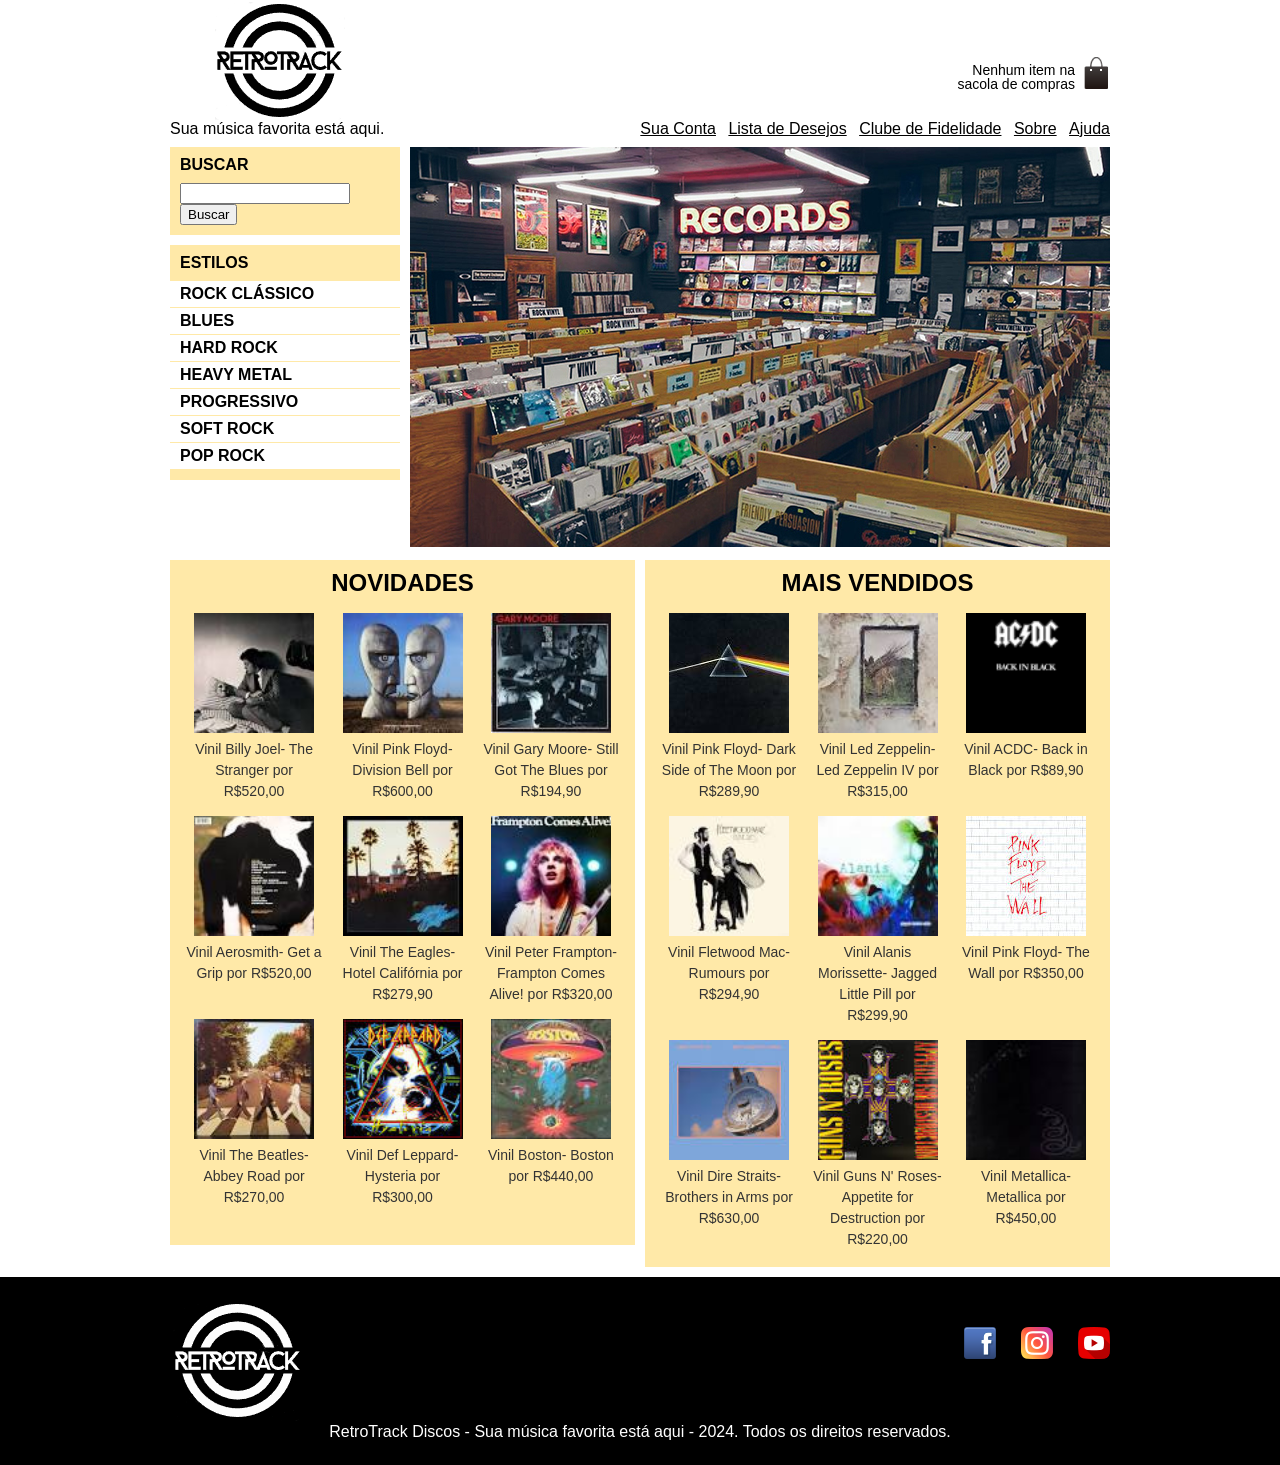
<file: retrotrackdiscos/index.html>
<!DOCTYPE html>
<html lang="pt-br">
<head>
    <meta charset="UTF-8">
    <meta name="viewport" content="width=device-width, initial-scale=1.0">
    <link rel="stylesheet" href="css/reset.css">
    <link rel="stylesheet" href="css/estilos.css">
    <title>RetroTrack Discos</title>
</head>
<body>
    <header class="container">
        <main class="logotipo">
            <img src="img/retrotracklogo.png" alt="Logo da RetroTrack Discos">
        </main>
        <ul class="jargao">
            <h2>Sua música favorita está aqui.</h2>
        </ul> 
        <p class="sacola">
            Nenhum item na sacola de compras
        </p>
        <nav class="menu-opcoes">
            <ul>
                <li><a href="#">Sua Conta</a></li>
                <li><a href="#">Lista de Desejos</a></li>
                <li><a href="#">Clube de Fidelidade</a></li>
                <li><a href="sobre.html">Sobre</a></li>
                <li><a href="#">Ajuda</a></li>
            </ul>
        </nav>
    </header>
<main class="container destaque">
    <section class="busca">
        <h2>Buscar</h2>

        <form>
            <input type ="search">
            <button>Buscar</button>
        </form>
    </section>

    <section class="menu-estilos">
        <h2>Estilos</h2>

        <nav>
            <ul>
                <li><a href="#">Rock Clássico</a></li>
                <li><a href="#">Blues</a></li>
                <li><a href="#">Hard Rock</a></li>
                <li><a href="#">Heavy Metal</a></li>
                <li><a href="#">Progressivo</a></li>
                <li><a href="#">Soft Rock</a></li>
                <li><a href="#">Pop Rock</a></li>
            </ul>
        </nav>
    </section>
    <section class="banner-destaque">
        <img src="img/loja-de-vinil.jpg" alt="Capa Loja de Discos">
    </section>
    <article class="container paineis">
        <section class="painel novidades">
        <h2>Novidades</h2>
        <nav>
            <ol>
                <li>
                    <a href="produto1.html">
                        <figure>
                            <img src="img/billystranger.jpg" alt="Vinil The Stranger" height="120px" width="120px">
                            </figcaption>Vinil Billy Joel- The Stranger por R$520,00</figcaption>
                        </figure>
                    </a>
                </li>
                <li>
                    <a href="produto2.html">
                        <figure>
                            <img src="img/pfdivision.jpg" alt="Vinil Division Bell" height="120px" width="120px">
                            <figcaption>Vinil Pink Floyd- Division Bell por R$600,00</figcaption>
                        </figure>
                    </a>
                </li>
                <li>
                    <a href="produto.html">
                        <figure>
                            <img src="img/garystill.jpg" alt="Vinil Still Got The Blues" height="120px" width="120px">
                            <figcaption>Vinil Gary Moore- Still Got The Blues por R$194,90</figcaption>
                        </figure>
                    </a>
                </li>
                <li>
                    <a href="produto.html">
                        <figure>
                            <img src="img/aeroget.jpg" alt="Vinil Get a Grip" height="120px" width="120px">
                            <figcaption>Vinil Aerosmith- Get a Grip por R$520,00</figcaption>    
                        </figure>
                    </a>
                </li>
                <li>
                    <a href="produto.html">
                        <figure>
                            <img src="img/eagleshotel.jpg" alt="Vinil Hotel Califórnia" height="120px" width="120px">
                            <figcaption>Vinil The Eagles- Hotel Califórnia por R$279,90</figcaption>
                        </figure>
                    </a>
                </li>
                <li>
                    <a href="produto.html">
                        <figure>
                            <img src="img/petercomes.jpg" alt="Vinil Frampton Comes Alive!" height="120px" width="120px">
                            <figcaption>Vinil Peter Frampton- Frampton Comes Alive! por R$320,00</figcaption>
                        </figure>
                    </a>
                </li>
                <li>
                    <a href="produto.html">
                        <figure>
                            <img src="img/beatlescome.jpg" alt="Vinil Abbey Road" height="120px" width="120px">
                            <figcaption>Vinil The Beatles- Abbey Road por R$270,00</figcaption>
                        </figure>
                    </a>
                </li>
                <li>
                    <a href="produto.html">
                        <figure>
                            <img src="img/defhist.jpg" alt="Vinil Hysteria" height="120px" width="120px">
                            <figcaption>Vinil Def Leppard- Hysteria por R$300,00</figcaption>
                        </figure>
                    </a>
                </li>
                <li>
                    <a href="produto.html">
                        <figure>
                            <img src="img/boston.jpg" alt="Vinil Boston" height="120px" width="120px">
                            <figcaption>Vinil Boston- Boston por R$440,00</figcaption>
                        </figure>
                    </a>
                </li>
            </ol>
        </nav>
        </section>
        <section class="painel mais-vendidos">
            <h2>Mais Vendidos</h2>
            <nav>
                <ol>
                    <li>
                        <a href="produto.html">
                            <figure>
                                <img src="img/pfdarkside.jpg" alt="Vinil Dark Side of the Moon" height="120px" width="120px">
                                <figcaption>Vinil Pink Floyd- Dark Side of The Moon por R$289,90</figcaption>
                            </figure>
                        </a>
                    </li>
                    <li>
                        <a href="produto.html">
                            <figure>
                                <img src="img/lediv.jpg" alt="Vinil Led Zeppelin IV" height="120px" width="120px">
                                <figcaption>Vinil Led Zeppelin- Led Zeppelin IV por R$315,00</figcaption>
                            </figure>
                        </a>
                    </li>
                    <li>
                        <a href="produto.html">
                            <figure>
                                <img src="img/acdcback.png" alt="Vinil Back in Black" height="120px" width="120px">
                                <figcaption>Vinil ACDC- Back in Black por R$89,90</figcaption>
                            </figure>
                        </a>
                    </li>
                    <li>
                        <a href="produto.html">
                            <figure>
                                <img src="img/fletrumours.jpg" alt="Vinil Rumours" height="120px" width="120px">
                                <figcaption>Vinil Fletwood Mac- Rumours por R$294,90</figcaption>
                            </figure>
                        </a>
                    </li>
                    <li>
                        <a href="produto.html">
                            <figure>
                                <img src="img/alanisjagged.jpg" alt="Vinil Jagged Little Pill" height="120px" width="120px">
                                <figcaption>Vinil Alanis Morissette- Jagged Little Pill por R$299,90</figcaption>
                            </figure>
                        </a>
                    </li>
                    <li>
                        <a href="produto.html">
                            <figure>
                                <img src="img/pfwall.jpg" alt="Vinil The Wall" height="120px" width="120px">
                                <figcaption>Vinil Pink Floyd- The Wall por R$350,00</figcaption>
                            </figure>
                        </a>
                    </li>
                    <li>
                        <a href="produto.html">
                            <figure>
                                <img src="img/direbrothers.jpg" alt="Vinil Brothers in Arms" height="120px" width="120px">
                                <figcaption>Vinil Dire Straits- Brothers in Arms por R$630,00</figcaption>
                            </figure>
                        </a>
                    </li>
                    <li>
                        <a href="produto.html">
                            <figure>
                                <img src="img/gunsappetite.jpg" alt="Vinil Appetite for Destruction" height="120px" width="120px">
                                <figcaption>Vinil Guns N' Roses- Appetite for Destruction por R$220,00</figcaption>
                            </figure>
                        </a>
                    </li>
                    <li>
                        <a href="produto.html">
                            <figure>
                                <img src="img/metallica.jpg" alt="Vinil Metallica" height="120px" width="120px">
                                <figcaption>Vinil Metallica- Metallica por R$450,00</figcaption>
                            </figure>
                        </a>
                    </li>
                </ol>
            </nav>
        </section>
    </article>
</main>
</body>
<footer>
    <div class="container">
        <img src="img/retrotracklogofooter.png" alt="Logo RetroTrack Rodapé">
        <ul class="social">
            <li><a href="http://facebook.com/retrotrackdiscos">Facebook</a></li>
            <li><a href="http://instagram.com/retrotrackdiscos">Instagram</a></li>
            <li><a href="http://youtube.com/retrotrackdiscos">Youtube</a></li>
        </ul>
        <ul class="frase">
            <h2>RetroTrack Discos - Sua música favorita está aqui - 2024. Todos os direitos reservados.</h2>
        </ul>
    </div>
</footer>
</html>
</file>
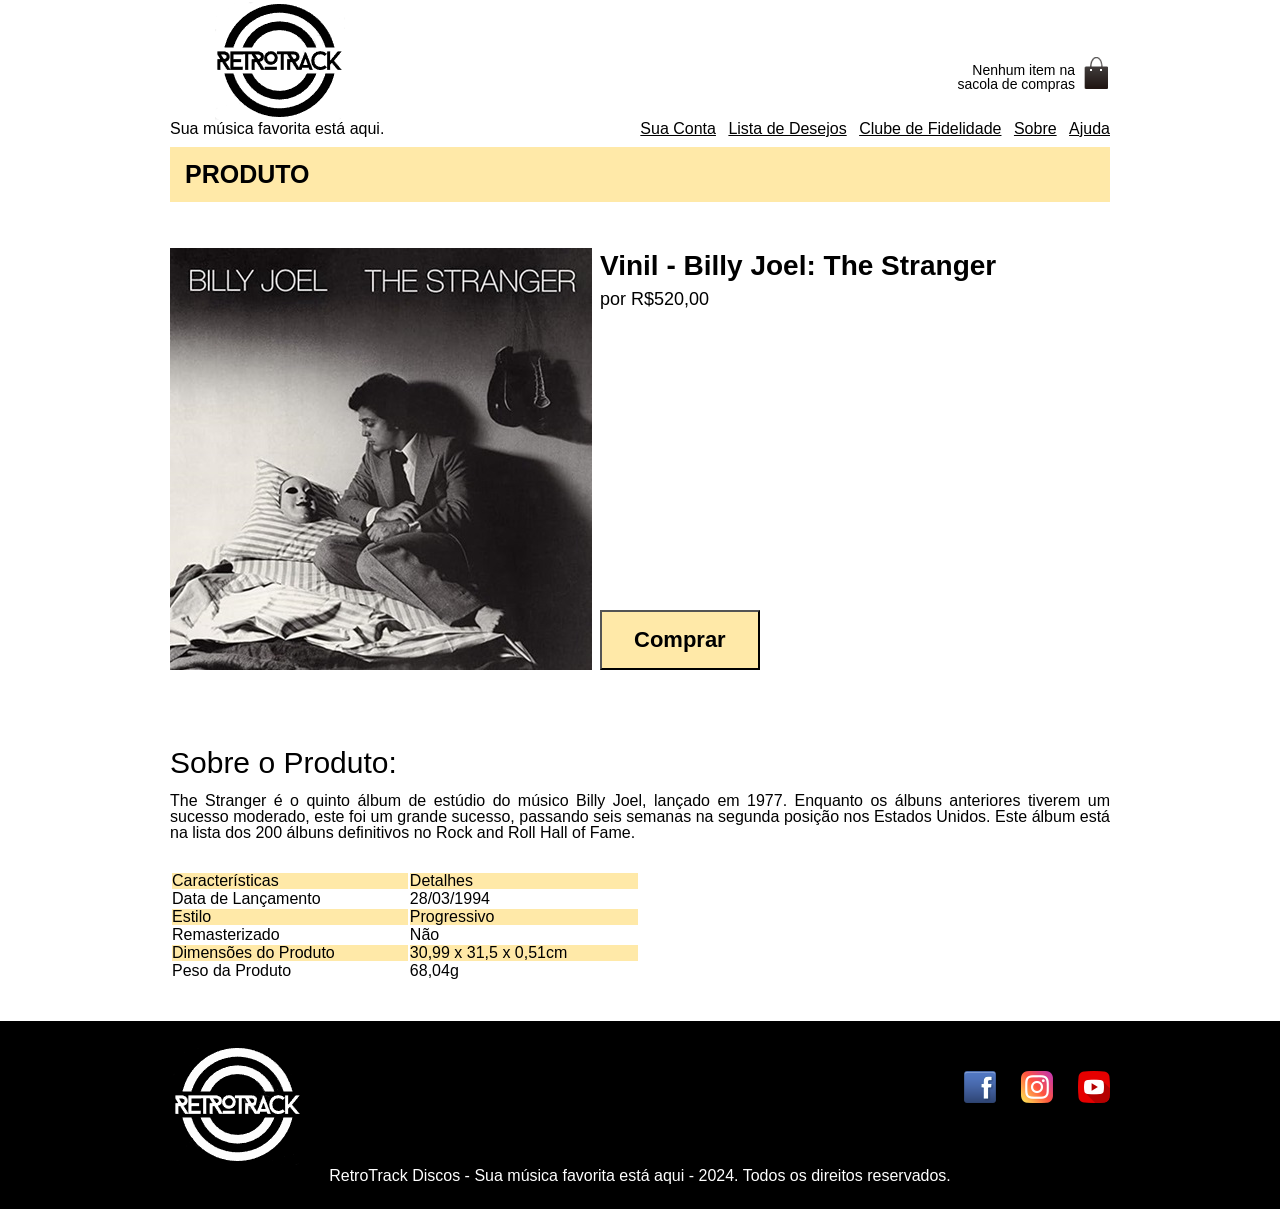
<file: retrotrackdiscos/produto1.html>
<!DOCTYPE html>
<html lang="en">
<head>
    <meta charset="UTF-8">
    <meta name="viewport" content="width=device-width, initial-scale=1.0">
    <link rel="stylesheet" href="css/reset.css">
    <link rel="stylesheet" href="css/estilos.css">
    <link rel="stylesheet" href="css/produto.css">
    <title>RetroTrack Discos</title>
</head>
<body>
    <header class="container">
        <main class="logotipo">
            <img src="img/retrotracklogo.png" alt="Logo da RetroTrack Discos">
        </main>
        <ul class="jargao">
            <h2>Sua música favorita está aqui.</h2>
        </ul> 
        <p class="sacola">
            Nenhum item na sacola de compras
        </p>
        <nav class="menu-opcoes">
            <ul>
                <li><a href="#">Sua Conta</a></li>
                <li><a href="#">Lista de Desejos</a></li>
                <li><a href="#">Clube de Fidelidade</a></li>
                <li><a href="sobre.html">Sobre</a></li>
                <li><a href="#">Ajuda</a></li>
            </ul>
        </nav>
    </header>
<main class="container">
    <article class="pagina-disco">
        <header class="cabecalho">
            <h1>Produto</h1>
        </header>
        <div class="produto">
            <h4>Vinil - Billy Joel: The Stranger</h4>
            <p>por R$520,00</p>
            <img src="img/billystrangerlp.jpg" alt="Vinil The Stranger" height="422px" width="422px">
            <form action="checkout.html">
                <button class="comprar">Comprar</button>
            </form>
        </div>
        <div class="detalhes">
            <h4>Sobre o Produto:</h4>
            <div class="justificado">
                <p>The Stranger é o quinto álbum de estúdio do músico Billy Joel, lançado em 1977. Enquanto os álbuns anteriores tiverem um sucesso moderado, este foi um grande sucesso, passando seis semanas na segunda posição nos Estados Unidos. Este álbum está na lista dos 200 álbuns definitivos no Rock and Roll Hall of Fame.</p>
            </div>
            <table>
                <thead>
                    <tr>
                        <th>Características</th>
                        <th>Detalhes</th>
                    </tr>
                </thead>
                <tbody>
                    <tr>
                        <td>Data de Lançamento</td>
                        <td>28/03/1994</td>
                    </tr>
                    <tr>
                        <td>Estilo</td>
                        <td>Progressivo</td>
                    </tr>
                    <tr>
                        <td>Remasterizado</td>
                        <td>Não</td>
                    </tr>
                    <tr>
                        <td>Dimensões do Produto</td>
                        <td>30,99 x 31,5 x 0,51cm</td>
                    </tr>
                    <tr>
                        <td>Peso da Produto</td>
                        <td>68,04g</td>
                    </tr>
                </tbody>
            </table>
        </div>
    </article>
</main>  
</body>
<footer>
    <div class="container">
        <img src="img/retrotracklogofooter.png" alt="Logo RetroTrack Rodapé">
        <ul class="social">
            <li><a href="http://facebook.com/retrotrackdiscos">Facebook</a></li>
            <li><a href="http://instagram.com/retrotrackdiscos">Instagram</a></li>
            <li><a href="http://youtube.com/retrotrackdiscos">Youtube</a></li>
        </ul>
        <ul class="frase">
            <h2>RetroTrack Discos - Sua música favorita está aqui - 2024. Todos os direitos reservados.</h2>
        </ul>
    </div>
</footer>
</html>
</file>
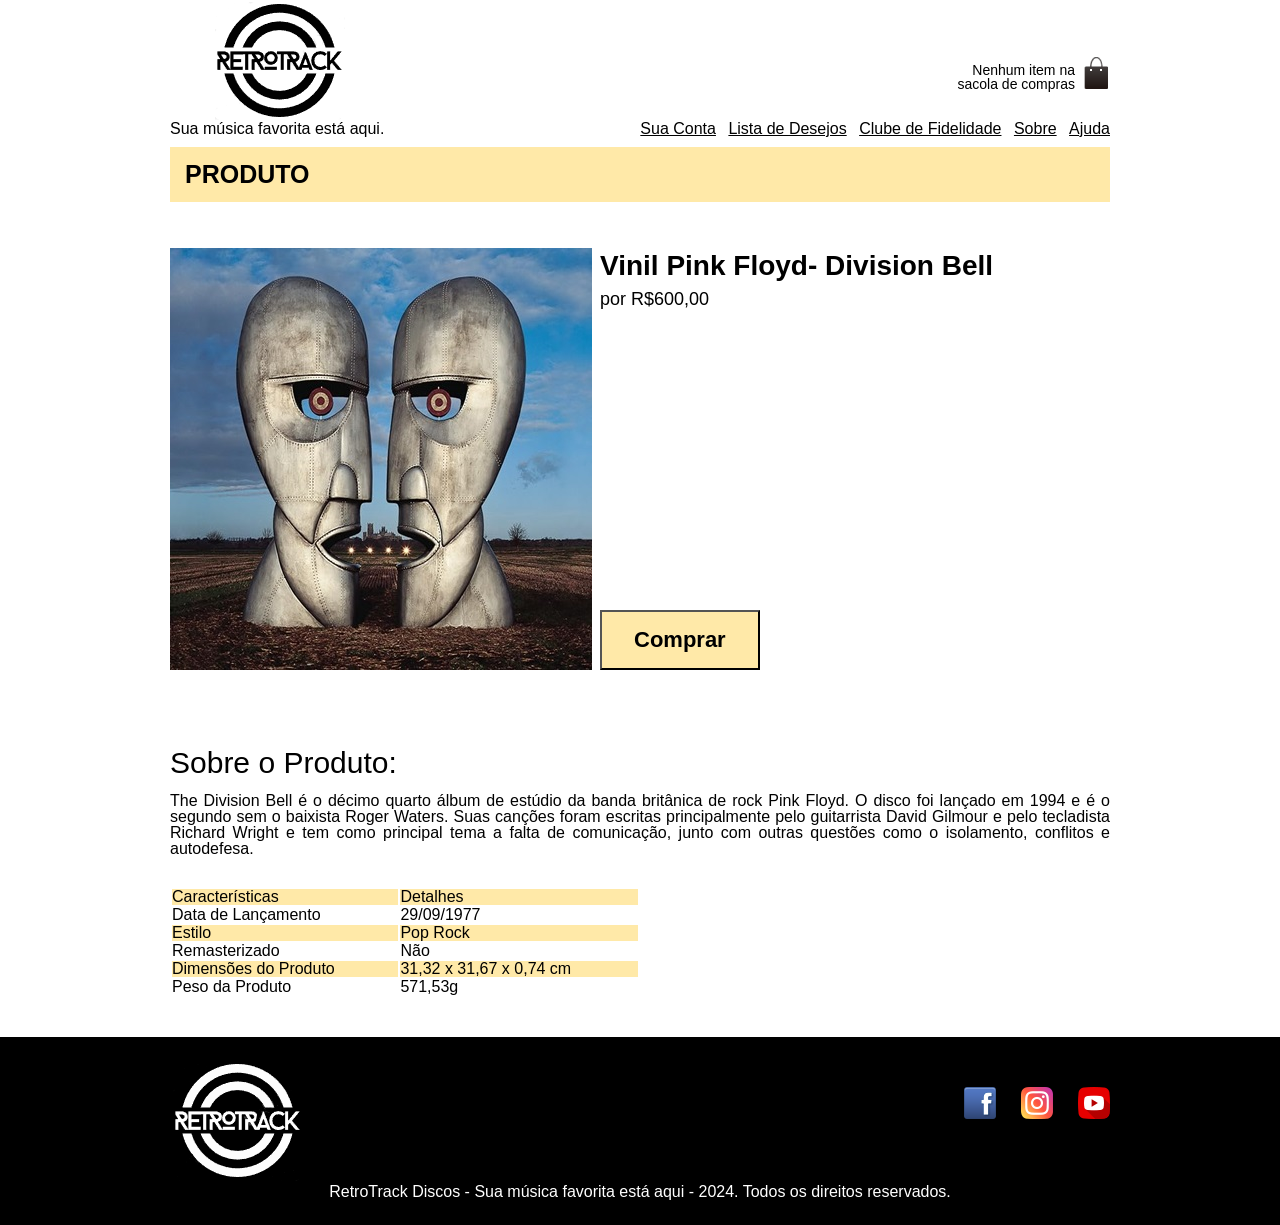
<file: retrotrackdiscos/produto2.html>
<!DOCTYPE html>
<html lang="en">
<head>
    <meta charset="UTF-8">
    <meta name="viewport" content="width=device-width, initial-scale=1.0">
    <link rel="stylesheet" href="css/reset.css">
    <link rel="stylesheet" href="css/estilos.css">
    <link rel="stylesheet" href="css/produto.css">
    <title>RetroTrack Discos</title>
</head>
<body>
    <header class="container">
        <main class="logotipo">
            <img src="img/retrotracklogo.png" alt="Logo da RetroTrack Discos">
        </main>
        <ul class="jargao">
            <h2>Sua música favorita está aqui.</h2>
        </ul> 
        <p class="sacola">
            Nenhum item na sacola de compras
        </p>
        <nav class="menu-opcoes">
            <ul>
                <li><a href="#">Sua Conta</a></li>
                <li><a href="#">Lista de Desejos</a></li>
                <li><a href="#">Clube de Fidelidade</a></li>
                <li><a href="sobre.html">Sobre</a></li>
                <li><a href="#">Ajuda</a></li>
            </ul>
        </nav>
    </header>
<main class="container">
    <article class="pagina-disco">
        <header class="cabecalho">
            <h1>Produto</h1>
        </header>
        <div class="produto">
            <h4>Vinil Pink Floyd- Division Bell </h4>
            <p>por R$600,00</p>
            <img src="img/pfdivisionlp.jpg" alt="Vinil Division Bell" height="422px" width="422px">
            <form action="checkout.html">
                <button class="comprar">Comprar</button>
            </form>
        </div>
        <div class="detalhes">
            <h4>Sobre o Produto:</h4>
            <div class="justificado">
                <p>The Division Bell é o décimo quarto álbum de estúdio da banda britânica de rock Pink Floyd. O disco foi lançado em 1994 e é o segundo sem o baixista Roger Waters. Suas canções foram escritas principalmente pelo guitarrista David Gilmour e pelo tecladista Richard Wright e tem como principal tema a falta de comunicação, junto com outras questões como o isolamento, conflitos e autodefesa.</p>
            </div>    
            <table>
                <thead>
                    <tr>
                        <th>Características</th>
                        <th>Detalhes</th>
                    </tr>
                </thead>
                <tbody>
                    <tr>
                        <td>Data de Lançamento</td>
                        <td>29/09/1977</td>
                    </tr>
                    <tr>
                        <td>Estilo</td>
                        <td>Pop Rock</td>
                    </tr>
                    <tr>
                        <td>Remasterizado</td>
                        <td>Não</td>
                    </tr>
                    <tr>
                        <td>Dimensões do Produto</td>
                        <td>31,32 x 31,67 x 0,74 cm</td>
                    </tr>
                    <tr>
                        <td>Peso da Produto</td>
                        <td>571,53g</td>
                    </tr>
                </tbody>
            </table>
        </div>
    </article>
</main>  
</body>
<footer>
    <div class="container">
        <img src="img/retrotracklogofooter.png" alt="Logo RetroTrack Rodapé">
        <ul class="social">
            <li><a href="http://facebook.com/retrotrackdiscos">Facebook</a></li>
            <li><a href="http://instagram.com/retrotrackdiscos">Instagram</a></li>
            <li><a href="http://youtube.com/retrotrackdiscos">Youtube</a></li>
        </ul>
        <ul class="frase">
            <h2>RetroTrack Discos - Sua música favorita está aqui - 2024. Todos os direitos reservados.</h2>
        </ul>
    </div>
</footer>
</html>
</file>
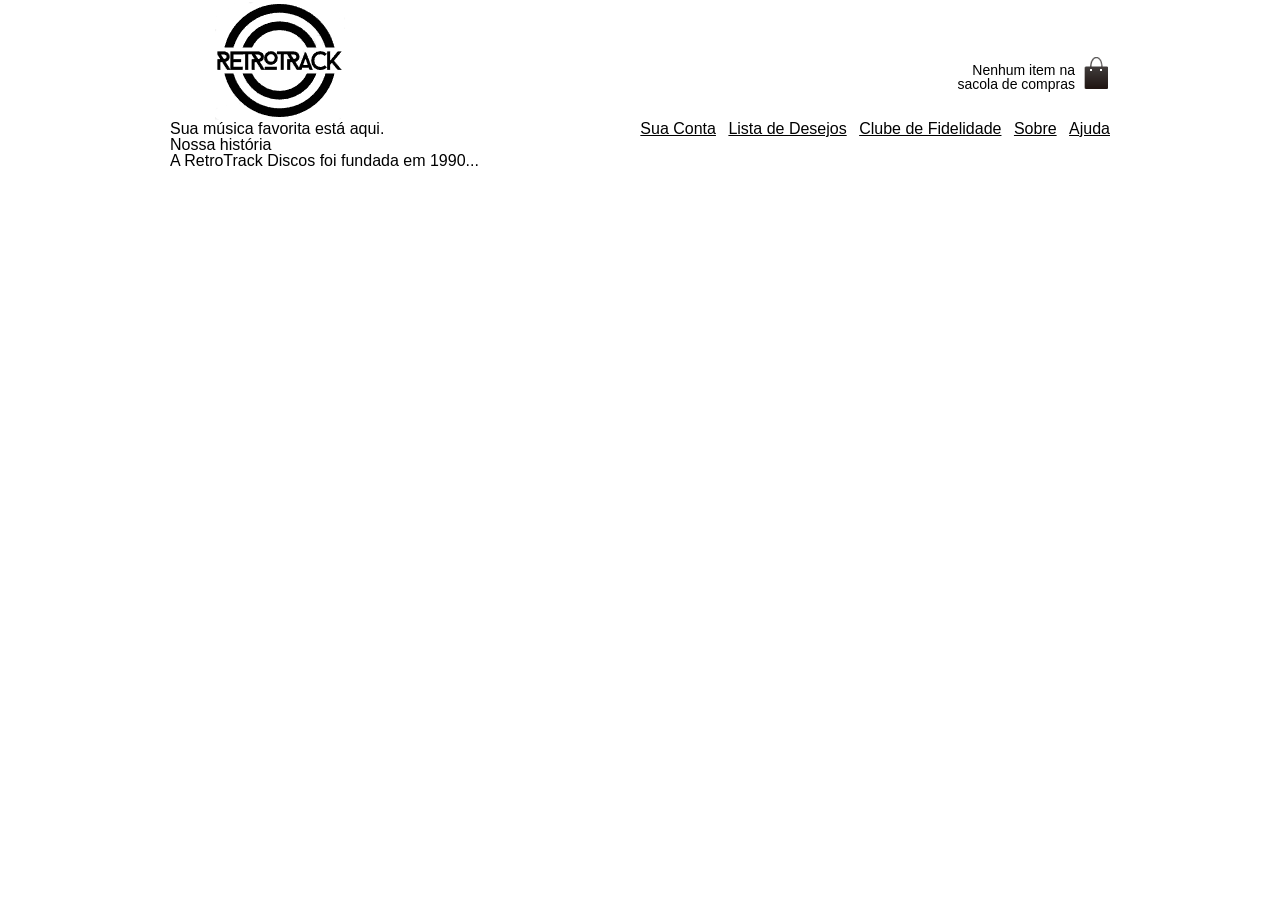
<file: retrotrackdiscos/sobre.html>
<!DOCTYPE html>
<html lang="pt-br">
<head>
    <meta charset="UTF-8">
    <meta name="viewport" content="width=device-width, initial-scale=1.0">
    <link rel="stylesheet" href="css/reset.css">
    <link rel="stylesheet" href="css/estilos.css">
    <title>RetroTrack Discos</title>
</head>
<body>
    <header class="container">
        <main class="logotipo">
            <img src="img/retrotracklogo.png" alt="Logo da RetroTrack Discos">
        </main>
        <ul class="jargao">
            <h2>Sua música favorita está aqui.</h2>
        </ul> 
        <p class="sacola">
            Nenhum item na sacola de compras
        </p>
        <nav class="menu-opcoes">
            <ul>
                <li><a href="#">Sua Conta</a></li>
                <li><a href="#">Lista de Desejos</a></li>
                <li><a href="#">Clube de Fidelidade</a></li>
                <li><a href="sobre.html">Sobre</a></li>
                <li><a href="#">Ajuda</a></li>
            </ul>
        </nav>
    </header>
<main class="container sobre">
    <h1>Nossa história</h1>
    <p>A RetroTrack Discos foi fundada em 1990...</p>
</main>
</file>
<file: retrotrackdiscos/css/estilos.css>
header {
    position: relative;
}

.container {
    margin: 0 auto;
    width: 940px;
    color: #000;
}

.logotipo {
    position: relative;
    top: 2px;
    left: 45px;
}   

.menu-opcoes{
    position: absolute;
    bottom: 0;
    right: 0;
    
}
.menu-opcoes ul li{
    display: inline;   
    margin-left: 8px;
}

.sacola {
    position: absolute;
    top: 55px;
    right: 0;
    width: 140px;
    background-image: url(../img/sacola.png);
    background-repeat: no-repeat;
    background-position: top right;
    padding-right: 35px;
    padding-top: 8px;
    text-align: right;
    float: right;
    font-size: 14px;
}
.menu-opcoes a {
    color: #000;
}

body {
    color: #333333;
    font-family: 'Lucida Sans Unicode', 'Lucida Grande', sans-serif;
}

.busca,
.menu-estilos {
    background-color: #ffe9a8;
    font-weight: bold;
    text-transform: uppercase;
    margin-right: 10px;
    width: 230px;
}

.busca h2,
.busca form,
.menu-estilos h2 {
    margin: 10px;
}

.menu-estilos li {
    background-color: white;
    margin-bottom: 1px;
    padding: 5px 10px;
}

.menu-estilos a {
    color: #000;
    text-decoration:none;
}

.busca input[type=search] {
    width: 170px;
}

.busca,
.menu-estilos {
    float: left;
}

.menu-estilos {
    clear: left;
}

.destaque {
    margin-top: 10px;
}

.menu-estilos {
    margin-top: 10px;
    padding-bottom: 10px;
}

.painel li {
    display: inline-block;
    vertical-align: top;
    width: 140px;
    margin: 2px;
    padding-bottom: 10px;
}

.painel {
    margin: 10px 0;
    padding: 10px;
    width: 445px;
}

.painel h2 {
    font-size: 24px;
    font-weight: bold;
    text-transform: uppercase;
    margin-bottom: 10px;
}

.painel a {
    color: #333;
    font-size: 14px;
    text-align: center;
    text-decoration: none;
} 

.novidades {
    float: left;
    padding: 5px 10px;
    padding-bottom: 25px;
    text-align: center;
    line-height: 1.5;
    background-color: #ffe9a8;
}

.mais-vendidos {
    float: right;
    padding: 5px 10px;
    text-align: center;
    line-height: 1.5;
    background-color: #ffe9a8;
}

footer {
    background-color: #000000;
    clear:both;
    padding: 25px 0;
}

footer .container {
    position: relative;
}

.social {
    position: absolute;
    top: 25px;
    right: 0;
}

.social li {
    float: left;
    margin-left: 25px;
}

.social a {
    height:32px;
    width:32px;
    display: block;
    text-indent:-9999px;
    bottom: 50px;
}

.social a[href*="facebook.com"] {
    background-image: url(../img/facebooklogo.png);
}

.social a[href*="instagram.com"] {
    background-image: url(../img/instalogo.png);
}

.social a[href*="youtube.com"] {
    background-image: url(../img/youtubelogo.png);
}

.frase {
    color: #fff;
    text-align: center;
}
</file>
<file: retrotrackdiscos/css/produto.css>
header {
    position: relative;
}

.container {
    margin: 0 auto;
    width: 940px;
    color: #000;
}

.logotipo {
    position: relative;
    top: 2px;
    left: 45px;
}   

.menu-opcoes{
    position: absolute;
    bottom: 0;
    right: 0;
    
}
.menu-opcoes ul li{
    display: inline;   
    margin-left: 8px;
}

.sacola {
    position: absolute;
    top: 55px;
    right: 0;
    width: 140px;
    background-image: url(../img/sacola.png);
    background-repeat: no-repeat;
    background-position: top right;
    padding-right: 35px;
    padding-top: 8px;
    text-align: right;
    float: right;
    font-size: 14px;
}

.cabecalho {
    margin-top: 10px;
    font-family: 'Montserrat', sans-serif;
    font-weight: 800;
    font-size: 25px;
    padding: 15px;
    background-color: #ffe9a8;
    text-transform: uppercase;
    font-weight: bold;
}

.cabecalho h2 {
    display: block;
    font-size: 1.5em;
    margin-block-start: 0.83em;
    margin-block-end: 0.83em;
    margin-inline-start: 0px;
    margin-inline-end: 0px;
    font-weight: bold;
    unicode-bidi: isolate;
}

.produto h4 {  
    position: relative;
    top: 50px;
    left: 430px;
    font-size: 28px;
    font-weight: bold;
}

.produto p {
    position: relative;
    top: 60px;
    left: 430px;
    font-size: 18px;
}

.produto button {
    position: relative;
    top: -63px;
    left: 430px;
    background-color: #ffe9a8;
    color: black;
    padding: 15px 32px;
    text-align: center;
    display: inline-block;
    font-size: 22px;
    font-weight: bold;
}

.detalhes {
    padding-bottom: 10px;
}

.detalhes h4{
    font-size: 30px;
    line-height: 2;
}

.justificado {
    text-align: justify;
}

.detalhes table {
    width: 50%;
    text-align: justify;
    padding-top: 30px;
    padding-bottom: 30px;
    display: table;
    border-collapse: separate;
    box-sizing: border-box;
    text-indent: initial;
    unicode-bidi: isolate;
    border-spacing: 2px;
    border-color: black;
}

.detalhes table th {
    background-color: #ffe9a8;
    color: black;
}

tr:nth-child(even) {
    background-color: #ffe9a8;
}

footer {
    background-color: #000000;
    clear:both;
    padding: 25px 0;
}

footer .container {
    position: relative;
}

.social {
    position: absolute;
    top: 25px;
    right: 0;
}

.social li {
    float: left;
    margin-left: 25px;
}

.social a {
    height:32px;
    width:32px;
    display: block;
    text-indent:-9999px;
    bottom: 50px;
}

.social a[href*="facebook.com"] {
    background-image: url(../img/facebooklogo.png);
}

.social a[href*="instagram.com"] {
    background-image: url(../img/instalogo.png);
}

.social a[href*="youtube.com"] {
    background-image: url(../img/youtubelogo.png);
}

.frase {
    color: #fff;
    text-align: center;
}
</file>
